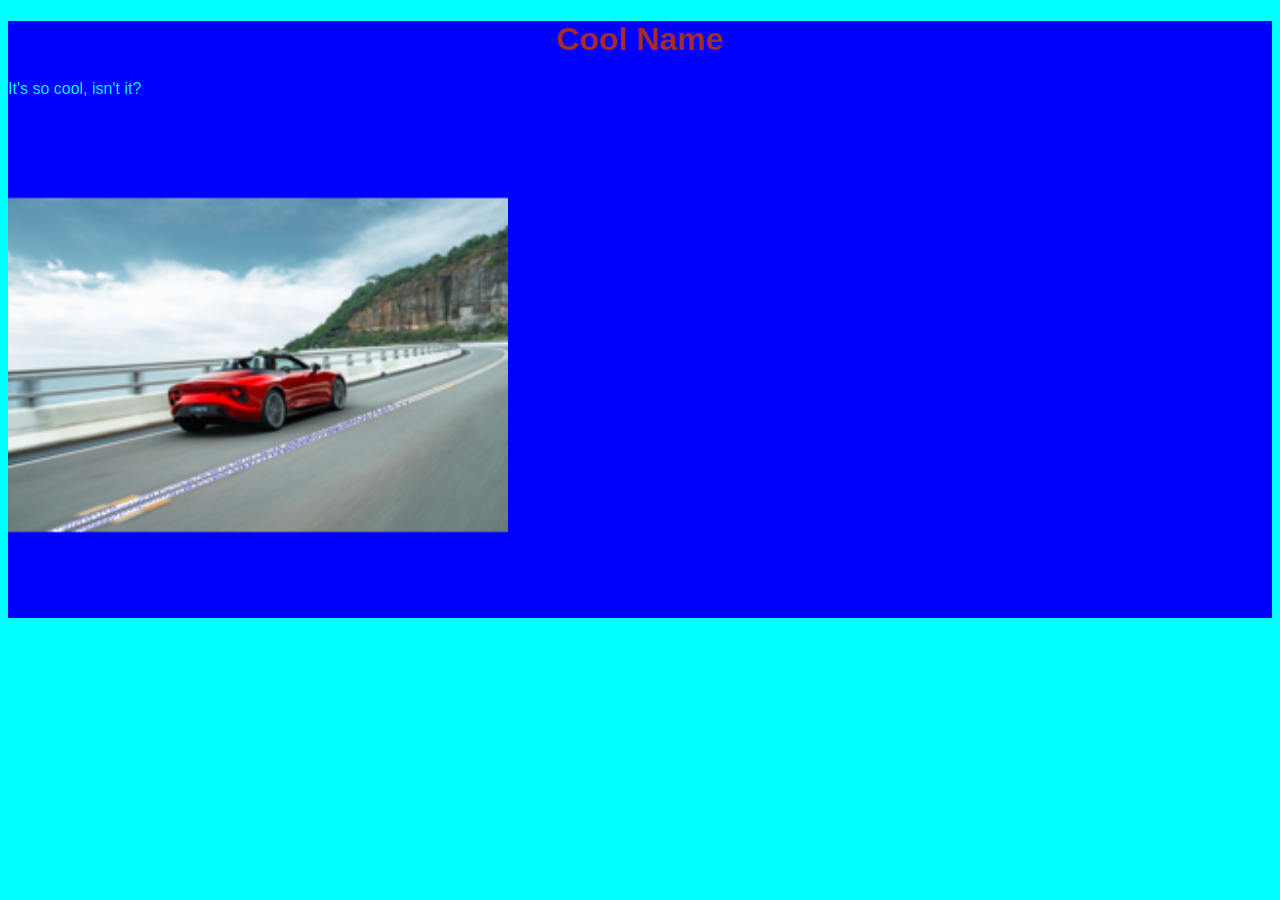
<file: index.html>
<!doctype html>
<html lang="en-AU">
    <head>
        <meta charset="UTF-8">
        <meta name="viewport" content="width-device-width, initial-scale=1.0">
        <title>Cool Website</title>
        <link rel="stylesheet" href="style.css">
    </head>
    <body>
        <h1>Cool Name</h1>
        <p>It's so cool, isn't it?</p>
        <img src="car_image.png" alt="car_image" width="500" height="500">
    </body>
</html>
</file>
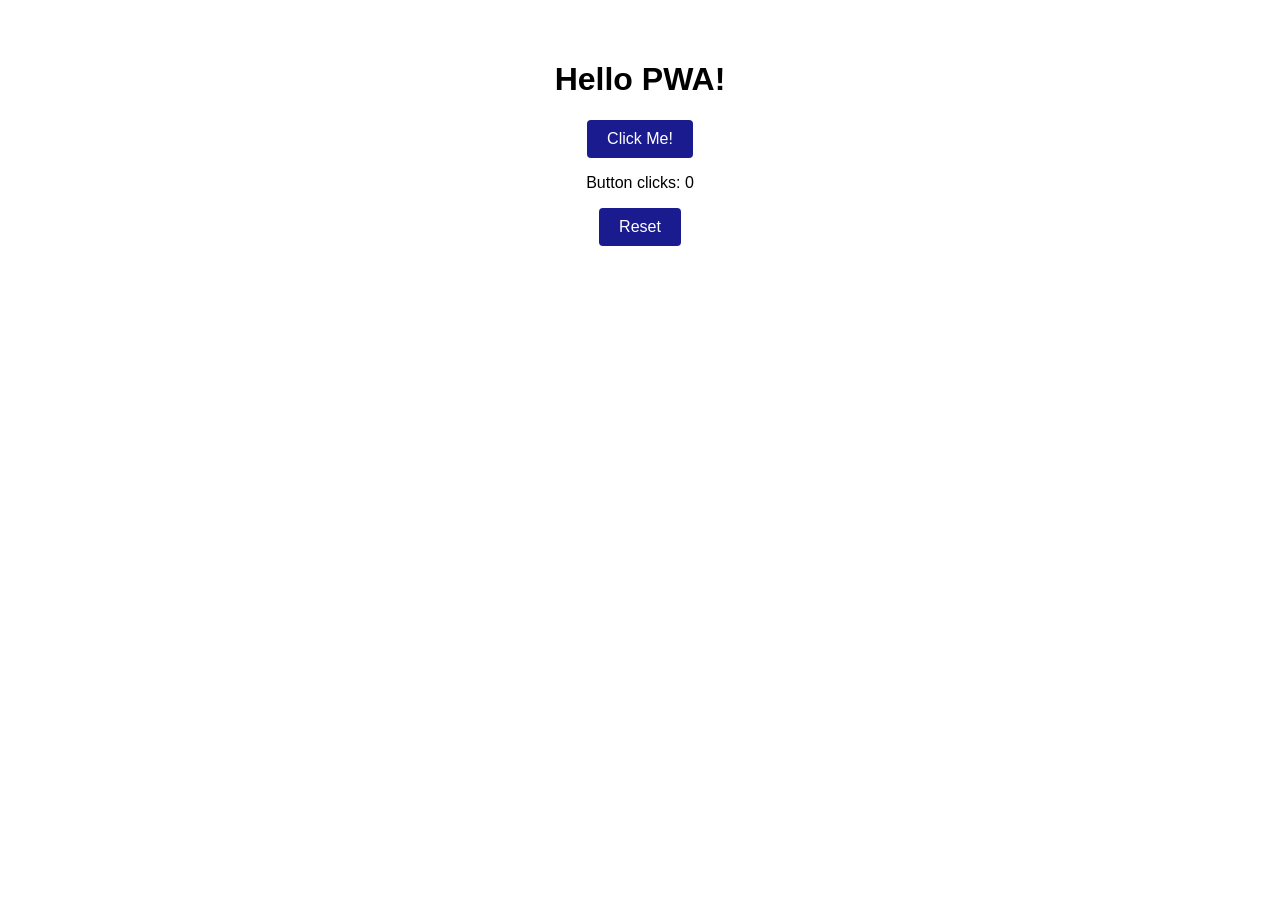
<file: another-pwa/index.html>
<!DOCTYPE html>
<html lang="en-AU">
<head>
    <meta charset="UTF-8">
    <meta name="viewport" content="width=device-width, initial-scale=1.0">
    <title>Oliver's First PWA</title>
    <link rel="stylesheet" href="styles.css">
    <link rel="manifest" href="manifest.json">
</head>
<body>
    <div class="container">
        <h1>Hello PWA!</h1>
        <button id="clickMe">Click Me!</button>
        <p id="clickCount">Button clicks: 0</p>
        <button id="resetButton">Reset</button>
        <button id="installBtn" style="display: none;">Install App</button>
    </div>
    <script src="app.js"></script>
</body>
</html>
</file>
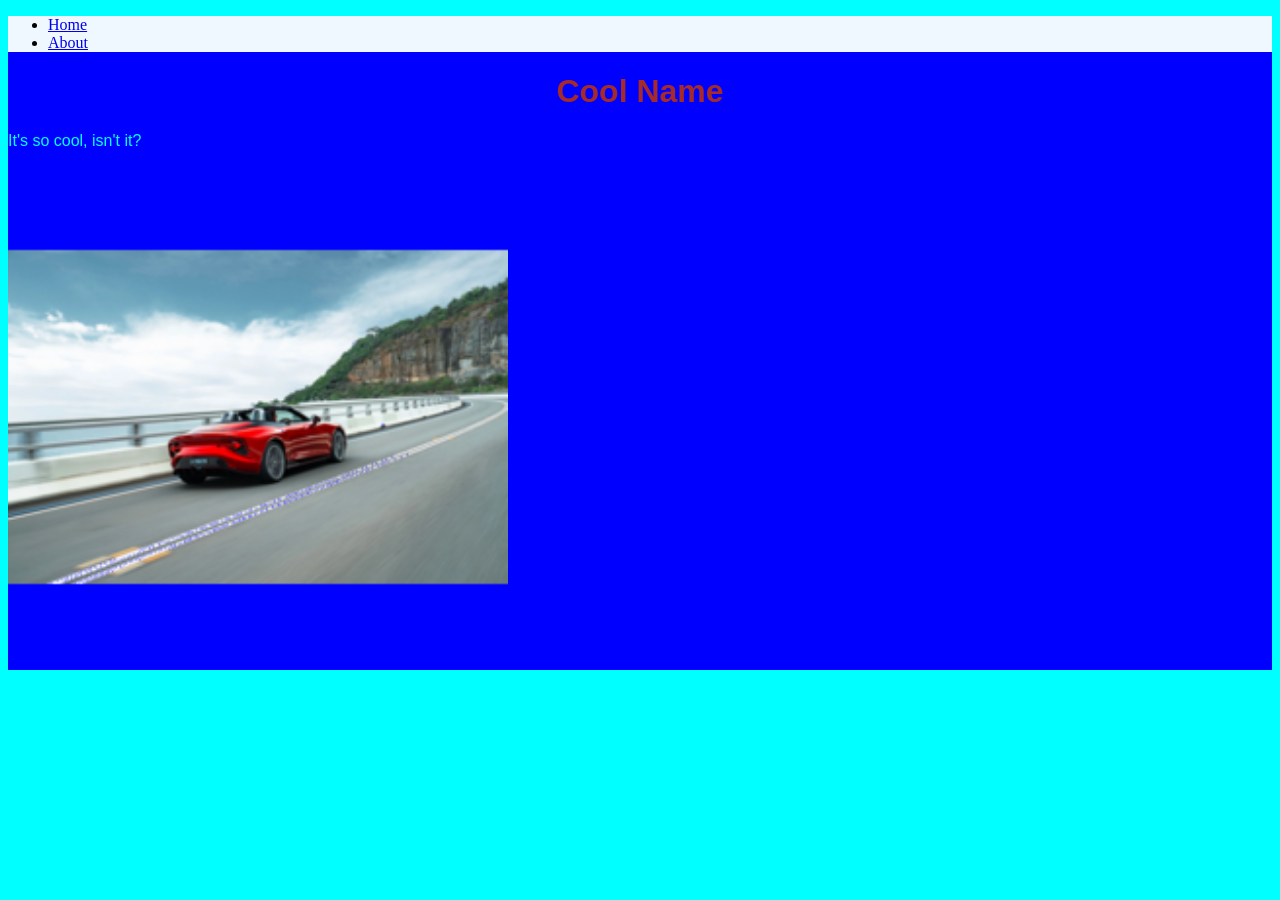
<file: first-HTML/index.html>
<!doctype html>
<html lang="en-AU">
    <head>
        <meta charset="UTF-8">
        <meta name="viewport" content="width-device-width, initial-scale=1.0">
        <title>Cool Website</title>
        <link rel="stylesheet" href="style.css">
    </head>
    <nav>
        <ul>
            <li><a href="index.html">Home</a></li>
            <li><a href="about.html">About</a></li>
        </ul>
    </nav>
    <body>
        <h1>Cool Name</h1>
        <p>It's so cool, isn't it?</p>
        <img src="car_image.png" alt="car_image" width="500" height="500">
    </body>
</html>
</file>
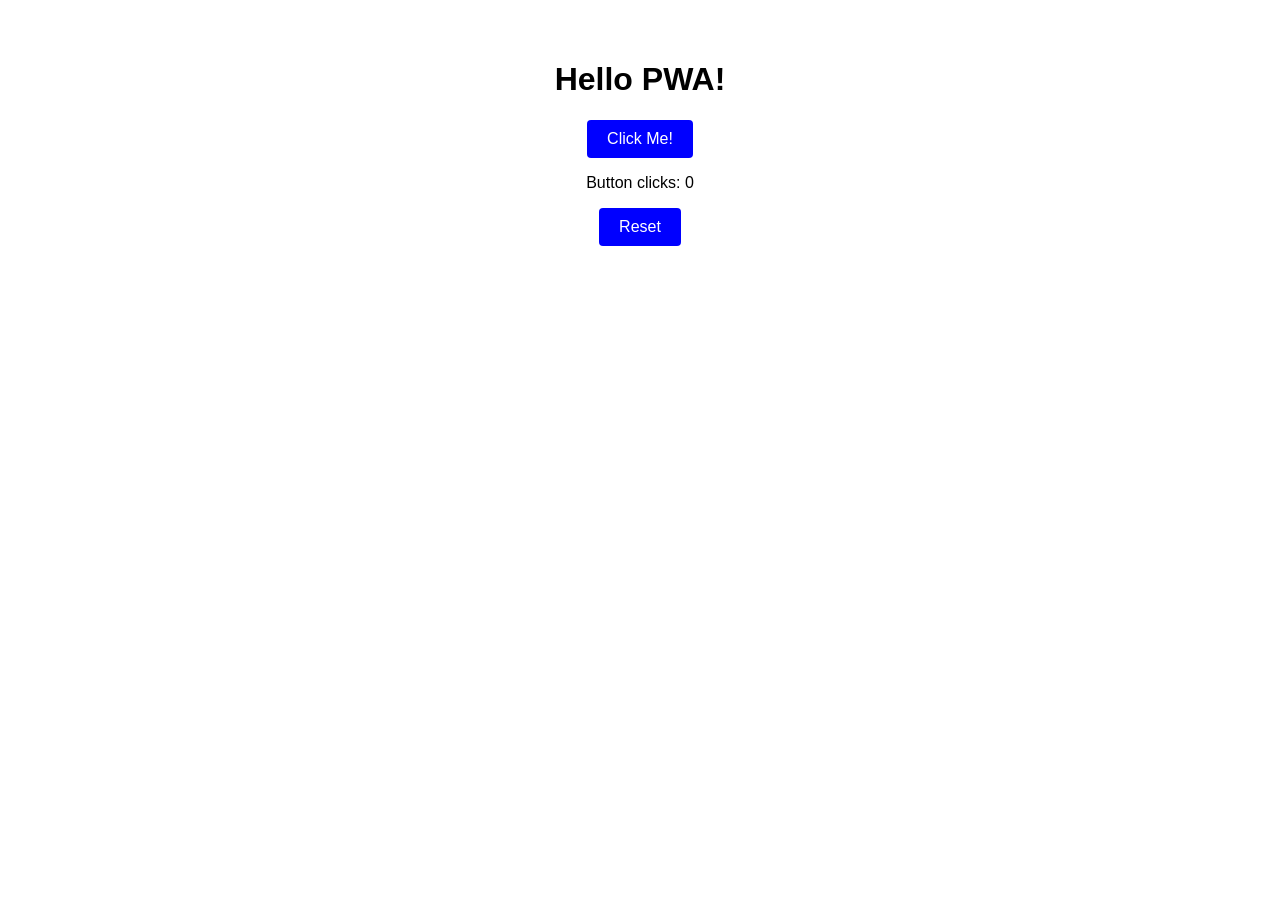
<file: PWAs/another-pwa/index.html>
<!DOCTYPE html>
<html lang="en">
<head>
    <meta charset="UTF-8">
    <meta name="viewport" content="width=device-width, initial-scale=1.0">
    <title>Oliver's First PWA</title>
    <link rel="stylesheet" href="styles.css">
</head>
<body>
    <div class="container">
        <h1>Hello PWA!</h1>
        <button id="clickMe">Click Me!</button>
        <p id="clickCount">Button clicks: 0</p>
        <button id="reset">Reset</button>
    </div>
    <script src="app.js"></script>
</body>
</html>
</file>
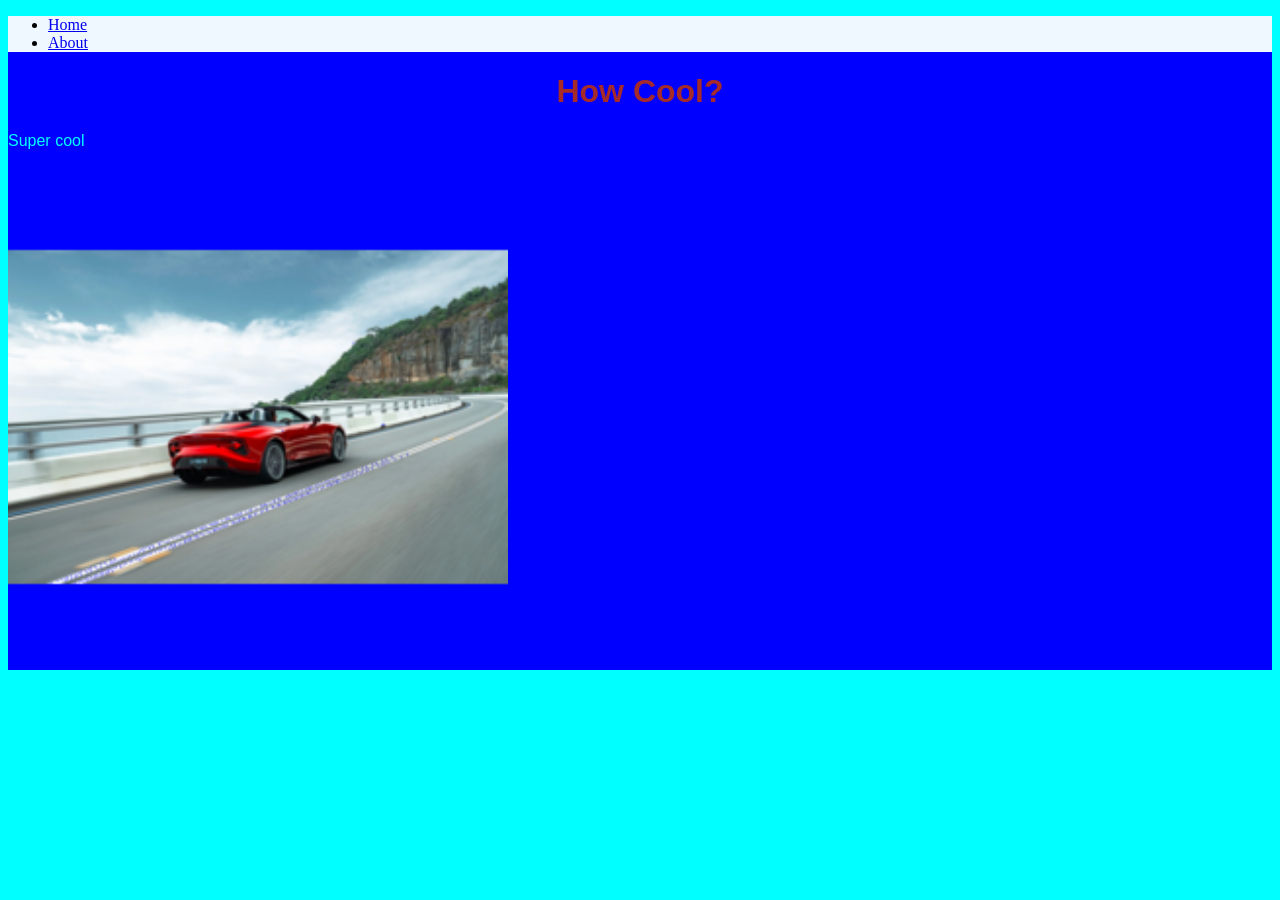
<file: about.html>
<!doctype html>
<html lang="en-AU">
    <head>
        <meta charset="UTF-8">
        <meta name="viewport" content="width-device-width, initial-scale=1.0">
        <title>Cool Website</title>
        <link rel="stylesheet" href="style.css">
    </head>
    <nav>
        <ul>
            <li><a href="index.html">Home</a></li>
            <li><a href="about.html">About</a></li>
        </ul>
    </nav>
    <body>
        <h1>How Cool?</h1>
        <p>Super cool</p>
        <img src="car_image.png" alt="car_image" width="500" height="500">
    </body>
</html>
</file>
<file: style.css>
html{
    background-color:aqua;
}

body{
    background-color: blue;
}

h1{
    color: brown;
    font-family: Impact, Haettenschweiler, 'Arial Narrow Bold', sans-serif;
    text-align: center;
}

p{
    color: cyan;
    font-family: 'Gill Sans', 'Gill Sans MT', Calibri, 'Trebuchet MS', sans-serif;
}

nav{
    background-color: aliceblue;
}

nav ul{
    
}
</file>
<file: another-pwa/styles.css>
.container {
    max-width: 600px;
    margin: 20px auto;
    padding: 20px;
    text-align: center;
    font-family: Arial, sans-serif;
}

button {
    padding: 10px 20px;
    font-size: 16px;
    background-color: #191b8f;
    color: white;
    border: none;
    border-radius: 4px;
    cursor: pointer;
}

button:hover {
    background-color: #4d80ce;
}
</file>
<file: first-HTML/style.css>
html{
    background-color:aqua;
}

body{
    background-color: blue;
}

h1{
    color: brown;
    font-family: Impact, Haettenschweiler, 'Arial Narrow Bold', sans-serif;
    text-align: center;
}

p{
    color: cyan;
    font-family: 'Gill Sans', 'Gill Sans MT', Calibri, 'Trebuchet MS', sans-serif;
}

nav{
    background-color: aliceblue;
}

nav ul{
    
}
</file>
<file: PWAs/another-pwa/styles.css>
.container {
    max-width: 600px;
    margin: 20px auto;
    padding: 20px;
    text-align: center;
    font-family: Arial, sans-serif;
}

button {
    padding: 10px 20px;
    font-size: 16px;
    background-color: blue;
    color: white;
    border: none;
    border-radius: 4px;
    cursor: pointer;
}

button:hover {
    background-color: darkblue;
}
</file>
